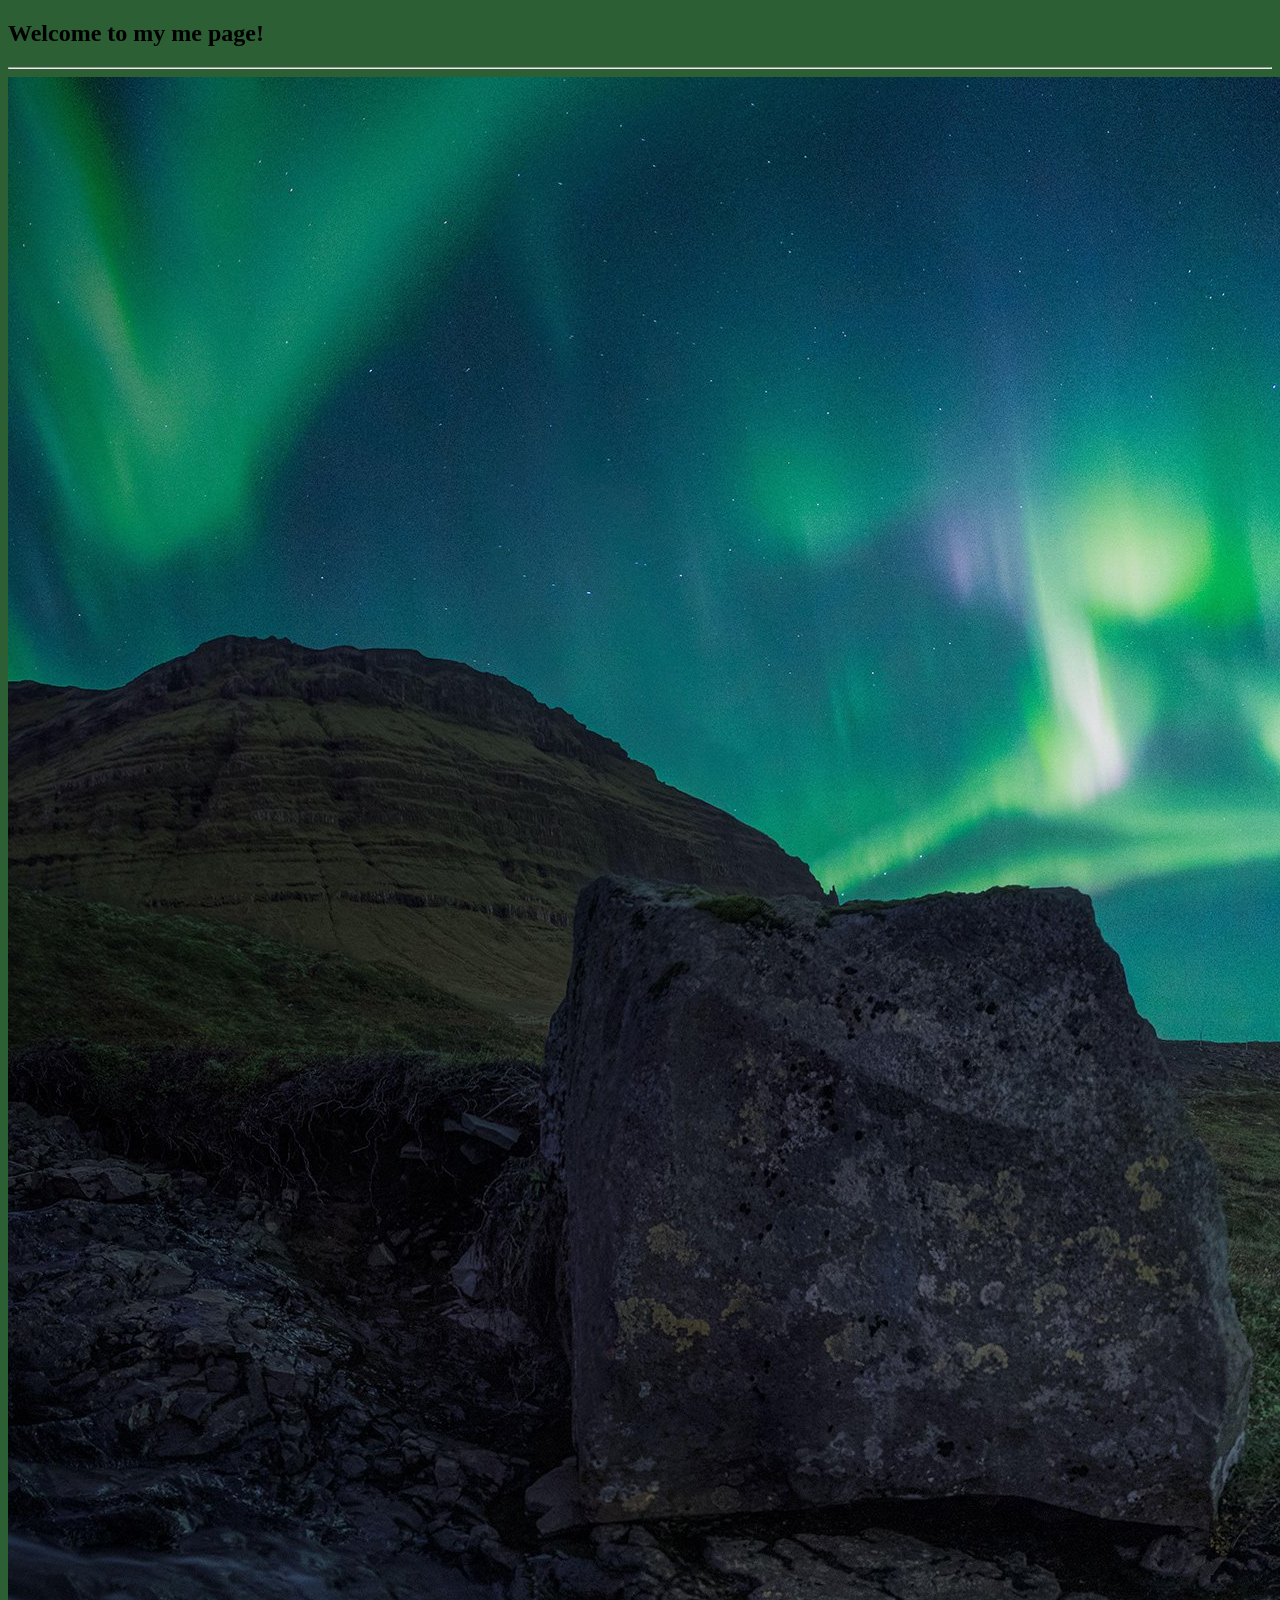
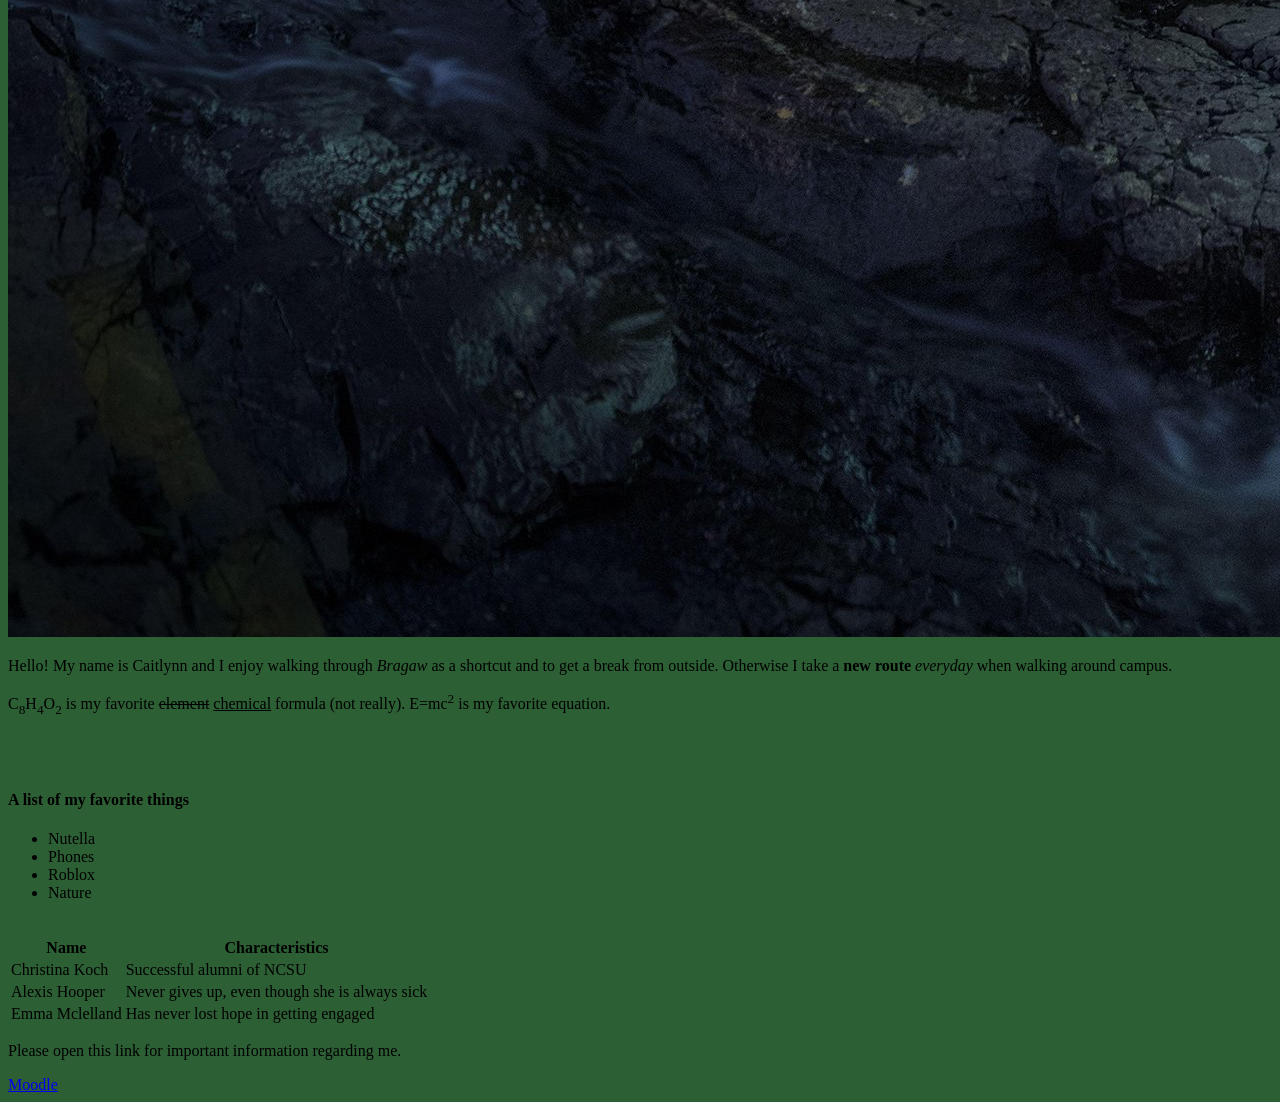
<file: index.html>
<!doctype html>
<!--
	-Name: Caitlynn Thompson
	-UnityID: 200747377
	-Date: 9/25/26
	-Assignment: Webpages Lab
	-Description: Guided Lab Assignment, about me webpage
-->
<html lang="en-US">
<!-- This is the code for the head of my website.
-->

	<head>
		<meta charset="utf-8 />
		<title>About Beck Waldbauer</title>
		<link href="template.css" rel="stylesheet" type="text/css" />
	</head>
	
<!-- This is my code for the background
-->
	<body style="background-color: #2c5f34;">
	
<!--Here is our welcome page -->
	
<!-- I don't like the "me page" part it seems like a pirate but whatever.
-->
		<header>
			<h2>Welcome to my me page!</h2>
		</header>
		
		<hr />

<!-- If you don't like this photo keep it to yourself.
-->

		<!-- A photo I like -->
		<img src="BackgroundPhoto.jpg" alt="A photo of nature" id="photo-resize">
		
<!-- I am sorry I didn't put my back into this paragraph, it is 2am.
-->

		<p>Hello!  My name is Caitlynn and I enjoy walking through <em>Bragaw</em> as a shortcut 
		and to get a break from outside.  Otherwise I take a <strong>new route</strong> <em>everyday</em> when
		walking around campus.</p>
		
<!-- This section of the assignment is disrespectful because I am purposly avoiding chemestry right now.  My favorite real chemical equation
	is CN.
-->
		<p>
			C<sub>8</sub>H<sub>4</sub>O<sub>2</sub> is my favorite <del>element</del> <ins>chemical</ins> formula (not really). 
			E=mc<sup>2</sup> is my favorite equation.
		</p>
		
		<br />
		<br />
		
<!-- I hope you like my authentic list of favorite things.
-->

		<h4> A list of my favorite things </h4>
		
		<ul>
			<li>Nutella</li>
			<li>Phones</li>
			<li>Roblox</li>
			<li>Nature</li>
		</ul>
		
		<br />
		
		<table class="table-border" >
<!-- I had the most fun coding out this table of people I like.
-->

			<tr> <th>Name</th> <th>Characteristics</th> </tr>
			<tr> <td>Christina Koch</td> <td>Successful alumni of NCSU</td> </tr>
			<tr> <td>Alexis Hooper </td> <td>Never gives up, even though she is always sick</td> </tr>
			<tr> <td>Emma Mclelland</td> <td>Has never lost hope in getting engaged</td> </tr>
		</table>
		
<!-- Anyone reading this code should open my link
-->

		<p>Please open this link for important information regarding me.</p>
		<a href="https://www.youtube.com/watch?v=E4WlUXrJgy4" target="blank">Moodle</a>
	</body>
</html>
</file>
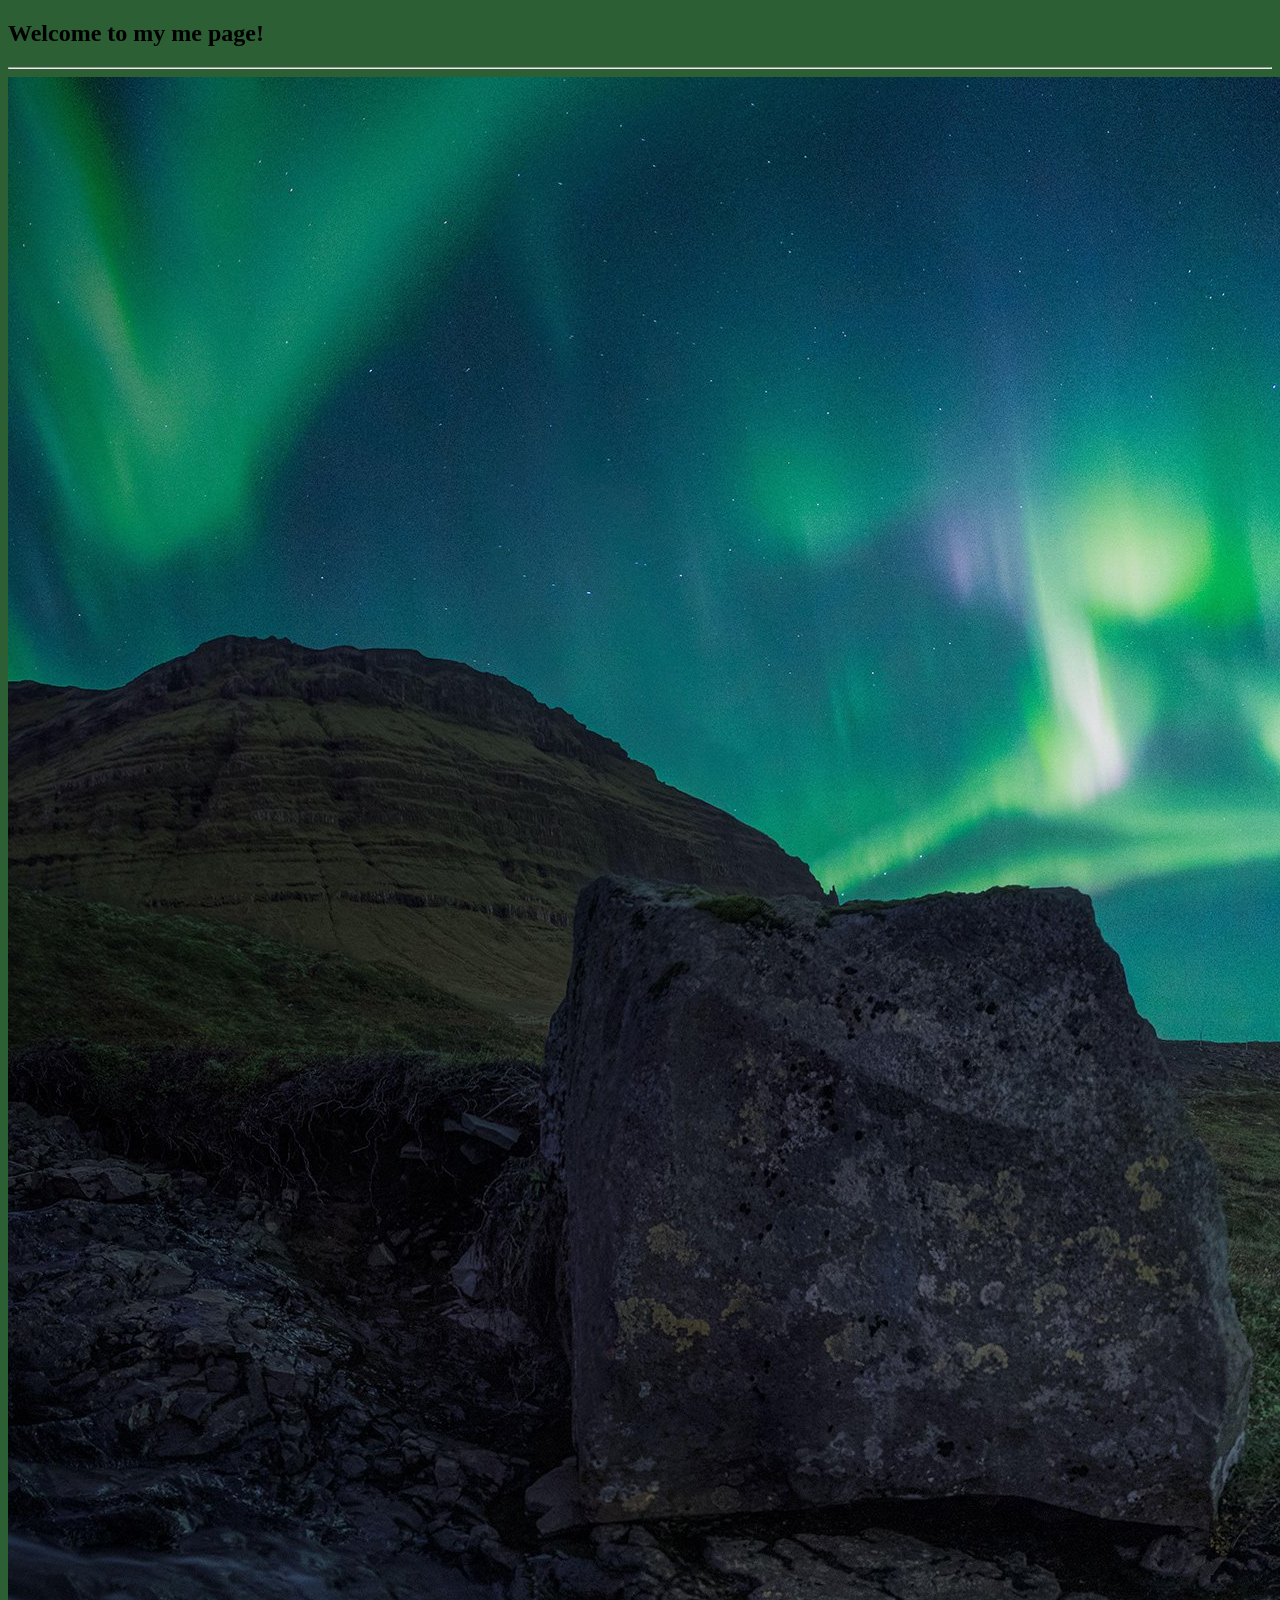
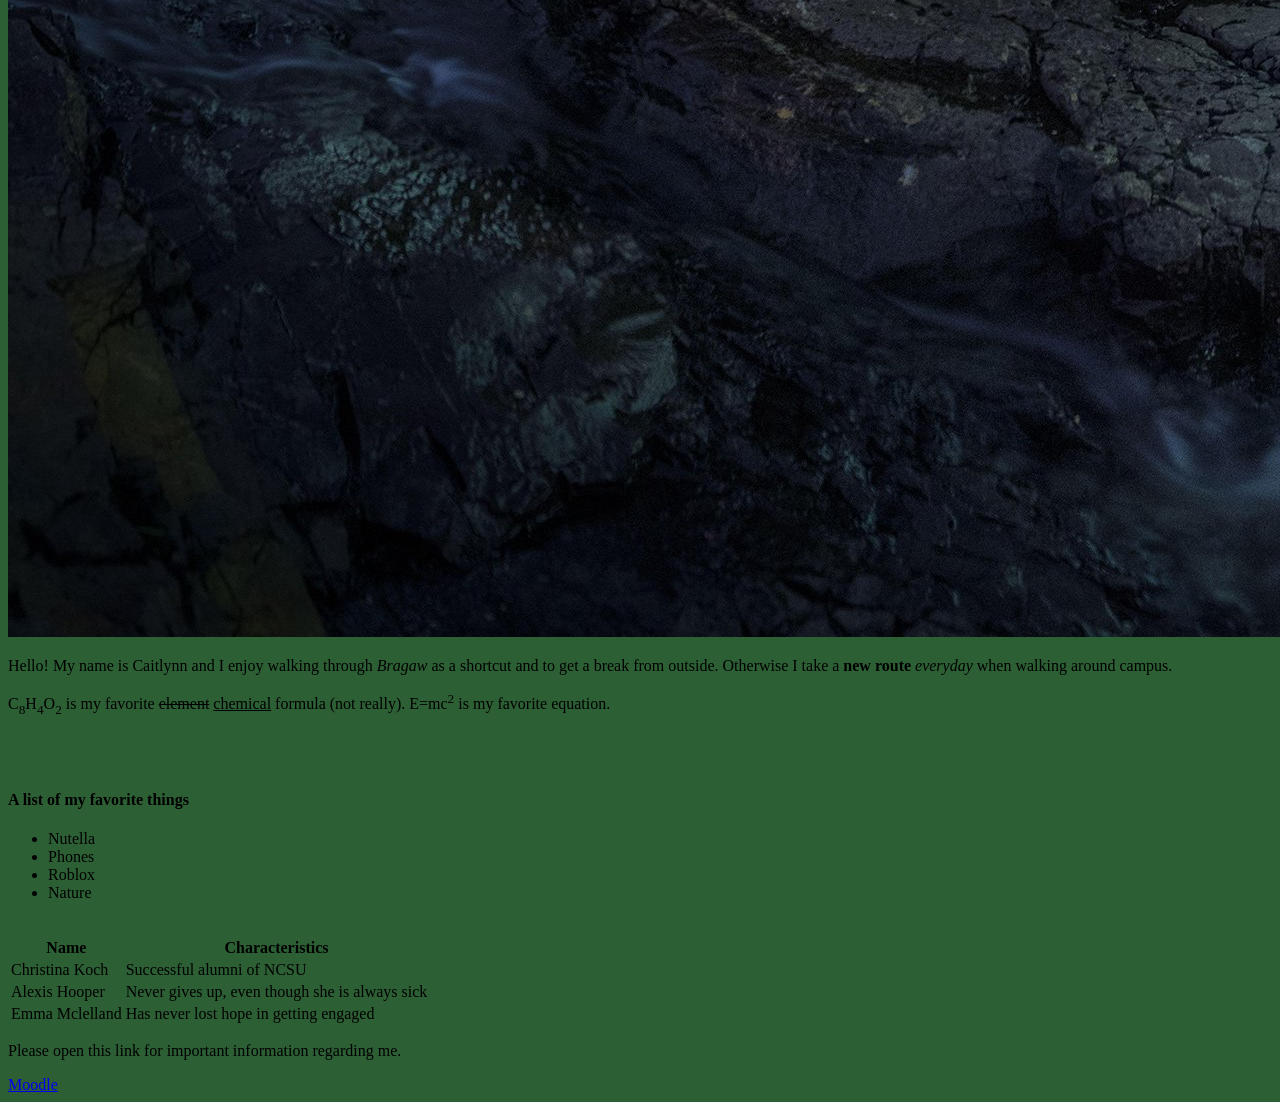
<file: index.html.html>
<!doctype html>
<!--
	-Name: Caitlynn Thompson
	-UnityID: 200747377
	-Date: 9/25/26
	-Assignment: Webpages Lab
	-Description: Guided Lab Assignment, about me webpage
-->
<html lang="en-US">
<!-- This is the code for the head of my website.
-->

	<head>
		<meta charset="utf-8 />
		<title>About Beck Waldbauer</title>
		<link href="webpagesGL.css" rel="stylesheet" type="text/css" />
	</head>
	
<!-- This is my code for the background
-->
	<body style="background-color: #2c5f34;">
	
<!--Here is our welcome page -->
	
<!-- I don't like the "me page" part it seems like a pirate but whatever.
-->
		<header>
			<h2>Welcome to my me page!</h2>
		</header>
		
		<hr />

<!-- If you don't like this photo keep it to yourself.
-->

		<!-- A photo I like -->
		<img src="BackgroundPhoto.jpg" alt="A photo of nature" id="photo-resize">
		
<!-- I am sorry I didn't put my back into this paragraph, it is 2am.
-->

		<p>Hello!  My name is Caitlynn and I enjoy walking through <em>Bragaw</em> as a shortcut 
		and to get a break from outside.  Otherwise I take a <strong>new route</strong> <em>everyday</em> when
		walking around campus.</p>
		
<!-- This section of the assignment is disrespectful because I am purposly avoiding chemestry right now.  My favorite real chemical equation
	is CN.
-->
		<p>
			C<sub>8</sub>H<sub>4</sub>O<sub>2</sub> is my favorite <del>element</del> <ins>chemical</ins> formula (not really). 
			E=mc<sup>2</sup> is my favorite equation.
		</p>
		
		<br />
		<br />
		
<!-- I hope you like my authentic list of favorite things.
-->

		<h4> A list of my favorite things </h4>
		
		<ul>
			<li>Nutella</li>
			<li>Phones</li>
			<li>Roblox</li>
			<li>Nature</li>
		</ul>
		
		<br />
		
		<table class="table-border" >
<!-- I had the most fun coding out this table of people I like.
-->

			<tr> <th>Name</th> <th>Characteristics</th> </tr>
			<tr> <td>Christina Koch</td> <td>Successful alumni of NCSU</td> </tr>
			<tr> <td>Alexis Hooper </td> <td>Never gives up, even though she is always sick</td> </tr>
			<tr> <td>Emma Mclelland</td> <td>Has never lost hope in getting engaged</td> </tr>
		</table>
		
<!-- Anyone reading this code should open my link
-->

		<p>Please open this link for important information regarding me.</p>
		<a href="https://www.youtube.com/watch?v=E4WlUXrJgy4" target="blank">Moodle</a>
	</body>
</html>
</file>
<file: template.css>
/*
	*Name: Caitlynn Thompson
	*UnityID: 200747377
	*Date: 9/25/26
	*Assignment: Webpages Lab
	*Description: Guided Lab Assignment, about me webpage
*/


p {
			font-family: Times;
			font-size: 16px;
			color: #DECAFF
		}

        	#photo-resize {
			max-width: 250px;
			max-height: 300px;
		}

.table-border {
			border: 1px solid #DECAFF;
		}
</file>
